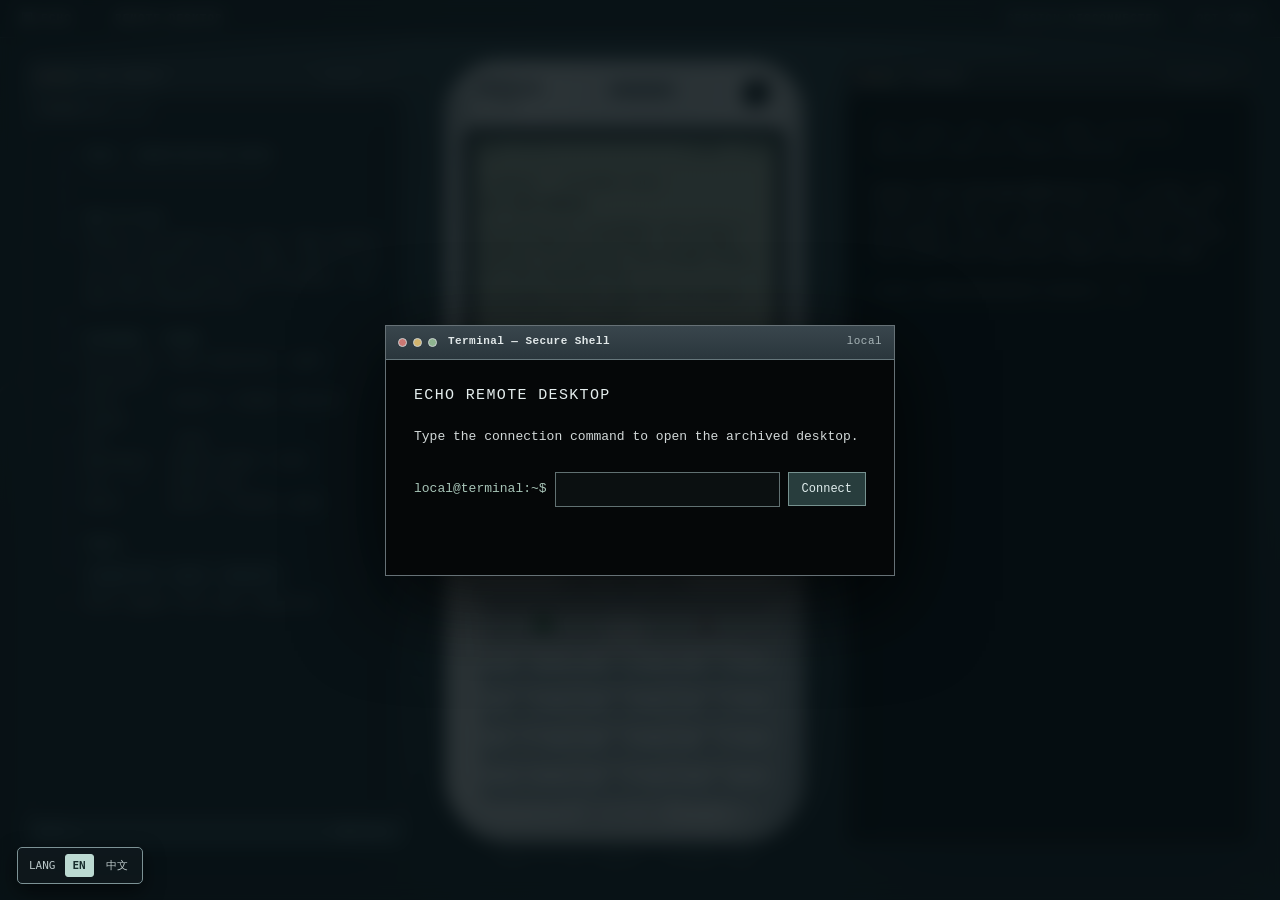
<file: coding_files/index.html>
<!doctype html>
<html lang="en">
<head>
  <meta charset="utf-8">
  <meta name="viewport" content="width=device-width, initial-scale=1">
  <meta name="theme-color" content="#161c20">
  <meta name="description" content="Echo is a browser-based investigation game about an old phone and an unfinished conversation.">
  <title>Echo — Remote Desktop Investigation</title>
  <link rel="icon" href="data:,">
  <link rel="stylesheet" href="style.css?v=2">
  <link rel="stylesheet" href="desktop.css?v=5">
  <script defer src="data.js?v=8"></script>
  <script defer src="zh.js?v=12"></script>
  <script defer src="app.js?v=17"></script>
</head>
<body>
  <div class="desktop-topbar" aria-label="Remote desktop status">
    <div class="desktop-mark"><span class="desktop-mark-icon" aria-hidden="true">▣</span> ECHO <span class="topbar-separator">/</span> REMOTE DESKTOP</div>
    <div class="desktop-session">SESSION <span id="session-status">DISCONNECTED</span><span class="topbar-separator">|</span> OCT 2026</div>
  </div>

  <main class="page-shell" aria-label="Echo remote desktop">
    <aside class="side-panel intro-panel desktop-window" aria-label="Readme text editor">
      <div class="window-titlebar"><div class="window-dots" aria-hidden="true"><i></i><i></i><i></i></div><span>Text Editor</span><span class="window-titlebar-right">README.txt</span></div>
      <div class="editor-tab">README.txt <span aria-hidden="true">×</span></div>
      <div class="editor-body">
        <div class="editor-line"><span class="line-number">01</span><span class="editor-heading">ECHO / INVESTIGATION NOTES</span></div>
        <div class="editor-line"><span class="line-number">02</span><span>──────────────────────────</span></div>
        <div class="editor-line"><span class="line-number">03</span><span>&nbsp;</span></div>
        <div class="editor-line"><span class="line-number">04</span><span class="editor-heading">HOW TO PLAY</span></div>
        <div class="editor-line"><span class="line-number">05</span><span>Explore the phone for clues. Type answers in the terminal on the right. Each of the two questions allows three attempts. You have one outgoing call.</span></div>
        <div class="editor-line"><span class="line-number">06</span><span>&nbsp;</span></div>
        <div class="editor-line"><span class="line-number">07</span><span class="editor-heading">KEYBOARD → PHONE</span></div>
        <div class="editor-line"><span class="line-number">08</span><span>Arrow keys&nbsp; move selection / game character</span></div>
        <div class="editor-line"><span class="line-number">09</span><span>Enter&nbsp;&nbsp;&nbsp;&nbsp;&nbsp;&nbsp; select / submit terminal answer</span></div>
        <div class="editor-line"><span class="line-number">10</span><span>Esc&nbsp;&nbsp;&nbsp;&nbsp;&nbsp;&nbsp;&nbsp;&nbsp;&nbsp; back</span></div>
        <div class="editor-line"><span class="line-number">11</span><span>Backspace&nbsp;&nbsp; delete digit / back</span></div>
        <div class="editor-line"><span class="line-number">12</span><span>0–9, * #&nbsp;&nbsp;&nbsp; phone keys</span></div>
        <div class="editor-line"><span class="line-number">13</span><span>Space&nbsp;&nbsp;&nbsp;&nbsp;&nbsp;&nbsp; pause / resume a game</span></div>
        <div class="editor-line"><span class="line-number">14</span><span>&nbsp;</span></div>
        <div class="editor-line"><span class="line-number">15</span><span class="editor-heading">TOOLS</span></div>
        <div class="editor-line"><span class="line-number">16</span><span class="editor-tools"><button id="mute-button" class="text-button" type="button" data-action="toggle-mute">Sound: On</button><button class="text-button" type="button" data-action="show-hint">Hint</button><button class="text-button" type="button" data-action="restart-request">Restart</button></span></div>
        <div class="editor-line"><span class="line-number">17</span><span id="hint-output" role="status" aria-live="polite">Hints appear here when requested.</span></div>
      </div>
      <div class="window-statusbar">UTF-8 <span>READ ONLY</span></div>
    </aside>

    <section class="phone-column" aria-label="Interactive Nokia-style phone">
      <div class="phone-frame">
        <div class="phone-top"><div class="phone-brand"><strong>NOKIA</strong><span>N73</span></div><span class="earpiece" aria-hidden="true"></span><span class="camera-dot" aria-hidden="true"></span></div>
        <div class="phone-screen-wrap">
          <div class="screen-status" id="status-bar" aria-label="Phone status"></div>
          <div class="screen-content" id="phone-screen" aria-live="polite"></div>
          <div class="screen-softkeys"><button type="button" data-action="back">Back</button><button type="button" data-action="home">Home</button></div>
        </div>
        <div class="phone-nav" aria-label="Phone navigation keys">
          <button type="button" data-key="ArrowUp" aria-label="Up">▲</button>
          <div class="nav-middle"><button type="button" data-key="ArrowLeft" aria-label="Left">◀</button><button class="select-key" type="button" data-key="Enter" aria-label="Select">OK</button><button type="button" data-key="ArrowRight" aria-label="Right">▶</button></div>
          <button type="button" data-key="ArrowDown" aria-label="Down">▼</button>
        </div>
        <div class="call-keys"><button class="answer-key" type="button" data-action="dialer" aria-label="Open dialer">☎</button><button class="end-key" type="button" data-action="home" aria-label="Phone home">■</button></div>
        <div class="number-pad" aria-label="Phone number keypad">
          <button type="button" data-key="1"><strong>1</strong><small>·</small></button>
          <button type="button" data-key="2"><strong>2</strong><small>ABC</small></button>
          <button type="button" data-key="3"><strong>3</strong><small>DEF</small></button>
          <button type="button" data-key="4"><strong>4</strong><small>GHI</small></button>
          <button type="button" data-key="5"><strong>5</strong><small>JKL</small></button>
          <button type="button" data-key="6"><strong>6</strong><small>MNO</small></button>
          <button type="button" data-key="7"><strong>7</strong><small>PQRS</small></button>
          <button type="button" data-key="8"><strong>8</strong><small>TUV</small></button>
          <button type="button" data-key="9"><strong>9</strong><small>WXYZ</small></button>
          <button type="button" data-key="*"><strong>*</strong><small>+</small></button>
          <button type="button" data-key="0"><strong>0</strong><small>space</small></button>
          <button type="button" data-key="#"><strong>#</strong><small>·</small></button>
        </div>
        <div class="phone-bottom">ONE CALL LEFT</div>
      </div>
      <p class="phone-caption">Found in the library · October 2026</p>
    </section>

    <aside class="side-panel case-panel desktop-window" aria-label="Investigation terminal">
      <div class="window-titlebar"><div class="window-dots" aria-hidden="true"><i></i><i></i><i></i></div><span>Terminal</span><span class="window-titlebar-right">case@echo:~</span></div>
      <div class="terminal-body">
        <div id="case-content" aria-live="polite"></div>
      </div>
    </aside>
  </main>

  <div class="language-switch" role="group" aria-label="Language"><span>LANG</span><button id="lang-en" type="button" data-lang="en" aria-pressed="true">EN</button><button id="lang-zh" type="button" data-lang="zh" aria-pressed="false">中文</button></div>

  <div id="ssh-gate" class="ssh-gate" role="dialog" aria-modal="true" aria-labelledby="ssh-title">
    <div class="ssh-window"><div class="window-titlebar"><div class="window-dots" aria-hidden="true"><i></i><i></i><i></i></div><span>Terminal — Secure Shell</span><span class="window-titlebar-right">local</span></div><div class="ssh-body"><p id="ssh-title">ECHO REMOTE DESKTOP</p><p>Type the connection command to open the archived desktop.</p><form data-form="ssh"><label for="ssh-command">local@terminal:~$</label><input id="ssh-command" name="command" type="text" autocomplete="off" autocapitalize="off" spellcheck="false" required><button type="submit">Connect</button></form><p id="ssh-error" role="alert" aria-live="assertive"></p></div></div>
  </div>
  <div id="modal-root"></div>
  <div id="toast" role="status" aria-live="polite"></div>
</body>
</html>
</file>
<file: coding_files/style.css>
:root{color-scheme:dark;--ink:#e6e5d8;--muted:#aeb8ae;--panel:#202c2d;--line:#53645c;--accent:#d7b975;--screen:#d5dfc1;--screen-ink:#243331;--bad:#d99385;--good:#add3aa}
*{box-sizing:border-box}html{min-height:100%;background:#182123}body{margin:0;color:var(--ink);font:16px/1.48 system-ui,-apple-system,BlinkMacSystemFont,"Segoe UI",sans-serif;background:radial-gradient(circle at 50% 0%,#344546 0%,#182123 65%);min-height:100vh}button,input,select{font:inherit}button{cursor:pointer}button:disabled{cursor:not-allowed;opacity:.55}button:focus-visible,input:focus-visible,select:focus-visible{outline:3px solid #f0d48e;outline-offset:2px}.page-shell{max-width:1520px;margin:auto;padding:28px;display:grid;grid-template-columns:minmax(230px,1fr) minmax(320px,1fr) minmax(260px,1fr);gap:26px;align-items:start}.side-panel{background:rgba(23,37,37,.88);border:1px solid #465a55;border-radius:18px;padding:26px;box-shadow:0 20px 45px #08101035;min-height:780px}.brand-mark{font-weight:900;letter-spacing:.22em;font-size:1.65rem;color:#e4cf96}.brand-mark span{font-weight:500;letter-spacing:.08em;font-size:.68rem;color:#9faeaa}.eyebrow{text-transform:uppercase;letter-spacing:.18em;color:var(--accent);font-size:.72rem;font-weight:800;margin:10px 0 12px}.intro-panel h1{font-family:Georgia,serif;line-height:1.05;font-size:clamp(2rem,3vw,3.2rem);font-weight:500;margin:8px 0 20px}.intro-panel>p:not(.eyebrow){color:#cad4c9}.info-card{margin-top:25px;border-top:1px solid var(--line);padding-top:15px}.info-card h2,.case-panel h2{margin:0 0 9px;font-size:1.05rem;letter-spacing:.04em}.info-card p{margin:0;color:#b6c4bd;font-size:.93rem}.controls-card dl{margin:0}.controls-card dl div{display:flex;justify-content:space-between;gap:12px;padding:5px 0;font-size:.78rem;border-bottom:1px solid #465a554d}.controls-card dt{color:#e0d2a8;font-weight:700;white-space:nowrap}.controls-card dd{margin:0;color:#b1c1b8;text-align:right}.utility-row{display:flex;gap:12px;margin-top:24px}.text-button{background:transparent;border:1px solid #81958a;border-radius:8px;color:var(--ink);padding:8px 12px}.text-button:hover{background:#52665c}.phone-column{display:flex;flex-direction:column;align-items:center}.phone-frame{width:min(100%,390px);background:linear-gradient(110deg,#677575,#acb6af 40%,#627373 82%);border:3px solid #a5b4ad;border-radius:42px 42px 56px 56px;padding:16px 17px 24px;box-shadow:inset 0 1px 8px #f5f7e477,inset 0 -20px 25px #20333577,0 28px 60px #0009}.phone-top{height:40px;display:flex;align-items:flex-start;justify-content:space-between;padding:3px 24px;color:#2c3c3b;font-size:.65rem;font-weight:900;letter-spacing:.2em}.earpiece{width:65px;height:6px;background:#314241;border-radius:30px;margin-top:10px;box-shadow:inset 0 2px 2px #111}.camera-dot{width:10px;height:10px;border-radius:50%;background:#263d42;border:2px solid #a9b9b1;margin-top:6px}.phone-screen-wrap{background:#101d1e;border:8px solid #3b4d4e;border-radius:13px;padding:4px;box-shadow:inset 0 2px 8px #0008}.screen-status{height:27px;display:flex;justify-content:space-between;align-items:center;background:#b9c9ae;color:#273930;font:700 .7rem/1 ui-monospace,SFMono-Regular,monospace;padding:0 8px;border-radius:3px 3px 0 0}.screen-content{height:445px;overflow:auto;background:var(--screen);color:var(--screen-ink);padding:14px 12px 20px;font:14px/1.45 ui-monospace,SFMono-Regular,Consolas,monospace;scrollbar-color:#73877c #c6d1b7}.screen-content h2{font-size:1.14rem;line-height:1.25;margin:0 0 8px}.screen-content h3{font-size:.91rem;margin:12px 0 5px}.screen-content p{margin:7px 0}.screen-content small{font-size:.7rem}.screen-softkeys{height:31px;display:flex;justify-content:space-between;background:#a8bfa6;border-radius:0 0 3px 3px}.screen-softkeys button{background:transparent;color:#243331;border:0;padding:4px 13px;font:bold .75rem ui-monospace,monospace}.screen-softkeys button:hover{background:#8ba58e}.phone-nav{display:flex;flex-direction:column;align-items:center;gap:2px;margin:15px auto 13px}.phone-nav button{width:54px;height:30px;background:linear-gradient(#f0f1e8,#a8b2ae);color:#253839;border:1px solid #526563;border-radius:12px;font-size:.83rem;font-weight:bold;box-shadow:0 2px 1px #405252}.nav-middle{display:flex;gap:4px}.phone-nav .select-key{border-radius:50%;height:42px;margin-top:-6px;background:#c6d2cb}.number-pad{display:grid;grid-template-columns:repeat(3,1fr);gap:8px 13px;padding:0 24px}.number-pad button{height:43px;border-radius:18px 18px 14px 14px;border:1px solid #607273;background:linear-gradient(#e5e8df,#a5b1af);color:#1d2d2f;box-shadow:0 3px 1px #465d5f;display:flex;justify-content:center;align-items:center;gap:4px}.number-pad button:active,.phone-nav button:active{transform:translateY(2px);box-shadow:none}.number-pad strong{font-size:1.06rem}.number-pad small{font-size:.48rem;letter-spacing:.03em}.phone-bottom{text-align:center;margin-top:17px;color:#344b4c;font:bold .55rem ui-monospace,monospace;letter-spacing:.3em}.phone-caption{color:#bac8be;letter-spacing:.15em;font-size:.68rem;text-transform:uppercase}.case-panel h2{font-family:Georgia,serif;font-weight:500;font-size:1.9rem}.question{border:1px solid #697a6c;background:#2b3b39;border-radius:13px;padding:17px;margin-top:20px}.question .step{color:var(--accent);font-size:.7rem;text-transform:uppercase;letter-spacing:.17em;font-weight:800}.question h3{margin:7px 0 12px;font-size:1.13rem}.question p{margin:8px 0;color:#bdc9bf}.question input,.question select{width:100%;background:#e5eddd;color:#20302a;border:1px solid #889888;border-radius:8px;padding:10px;margin:8px 0}.question button,.primary-button{background:#d7bd83;color:#26342e;border:0;border-radius:8px;padding:9px 14px;font-weight:800}.question button:hover,.primary-button:hover{background:#edd69f}.question.completed{background:#263b34;border-color:#668b72}.question.pending{opacity:.9}.error-text{color:#f5aaa0!important;font-size:.83rem}.evidence-box{margin-top:30px;border-top:1px solid var(--line);padding-top:20px}.evidence-heading{display:flex;justify-content:space-between;align-items:center;gap:10px}.evidence-heading h3{font-size:.95rem;margin:0}.evidence-heading span{color:#a7b8ad;font-size:.7rem}.evidence-item{border-left:2px solid #c4b16f;padding:7px 0 7px 10px;margin:12px 0;color:#ccd6cb;font-size:.79rem}.evidence-item strong{display:block;color:#e6d69c}.case-footnote{font-size:.76rem;color:#91a498}.screen-label{color:#536b60;text-transform:uppercase;letter-spacing:.12em;font-size:.7rem;font-weight:900}.screen-subtitle{color:#4d6256;font-size:.77rem;margin:4px 0 12px!important}.screen-card,.screen-button,.thread-row{display:block;width:100%;border:1px solid #94a991;border-radius:7px;background:#e8ecda;color:#283b32;text-align:left;padding:9px 10px;margin:7px 0;box-shadow:0 2px 0 #a3b79e}.screen-card:hover,.screen-button:hover,.thread-row:hover{background:#f6f4df;border-color:#6f8b73}.screen-card strong,.thread-row strong{display:block}.screen-card span,.thread-row span{display:block;color:#5a6a5e;font-size:.73rem}.screen-card[aria-current=true]{border-color:#657e65;background:#f8f2d9}.screen-button.inline{display:inline-block;width:auto;margin-right:6px}.screen-button.danger{background:#f0dbd6;color:#733d37}.screen-button:disabled{opacity:.55}.screen-grid{display:grid;grid-template-columns:repeat(2,1fr);gap:5px}.screen-grid .screen-card{margin:0;min-height:62px}.message-bubble{max-width:94%;padding:8px 9px;margin:8px 0;border-radius:9px;background:#edf0de;border-left:3px solid #7b9781}.message-bubble.out{margin-left:auto;border-left:0;border-right:3px solid #baa571;background:#f7f2dc}.message-bubble small{display:block;color:#66776a}.message-bubble p{margin:3px 0}.artifact{border:1px solid #92a184;background:#f1efdb;color:#2b382e;padding:14px;border-radius:5px;box-shadow:2px 3px 0 #a0ae95;margin:10px 0}.artifact h3{margin-top:0}.photo-placeholder{height:110px;border:3px solid #f7f1db;background:linear-gradient(135deg,#9baa9a,#d5c6a5);display:flex;align-items:center;justify-content:center;color:#334b48;text-align:center;font-family:Georgia,serif;font-size:1.4rem;margin-bottom:8px}.note{background:#f6e8b6;border:1px solid #d8c88c;box-shadow:2px 2px #c4b781;padding:8px;margin:7px 0;transform:rotate(-1deg)}.note:nth-child(odd){transform:rotate(1deg)}.password-form label,.dial-form label{display:block;font-weight:700;margin-bottom:6px}.password-form input,.dial-form input{width:100%;padding:9px;border:2px solid #8ca38e;border-radius:7px;background:#fffdec;color:#24352e;letter-spacing:.16em;font-family:ui-monospace,monospace}.form-row{display:flex;gap:7px;align-items:center;margin-top:8px}.form-row button{margin:0}.keypad-clue{display:grid;grid-template-columns:repeat(3,32px);gap:4px;margin:10px 0}.keypad-clue span{display:grid;place-items:center;height:30px;border:1px solid #647f69;background:#f2f0de}.feedback{border-left:3px solid #a66d60;padding:6px 8px;background:#f0dfd7;color:#6c413c;margin:9px 0}.success{border-left-color:#6d9873;background:#e0edd7;color:#31553a}.mini-grid{display:grid;grid-template-columns:repeat(7,1fr);gap:2px;margin:10px 0}.mini-cell{aspect-ratio:1;background:#899c86;display:grid;place-items:center;font-size:1.15rem;border:1px solid #667f6b;border-radius:2px}.mini-cell.wall{background:#425a55}.mini-cell.player{background:#e6c988}.mini-cell.hazard{background:#c67e6f}.mini-cell.dot{color:#f3e7ae}.mines-grid{display:grid;grid-template-columns:repeat(5,1fr);gap:3px;margin:10px 0}.mines-grid button{height:39px;border:1px solid #64816c;background:#9db098;color:#213b31;border-radius:3px}.mines-grid button.revealed{background:#e5e9d5}.runner-grid{display:grid;grid-template-columns:repeat(3,1fr);gap:5px;margin:10px 20px}.runner-grid span{height:44px;display:grid;place-items:center;background:#9aab93;border:1px solid #6c836f;font-size:1.1rem}.mini-controls{display:flex;flex-wrap:wrap;gap:5px}.mini-controls button{width:auto;margin:2px 0;padding:6px 8px}.screen-list{list-style:none;margin:6px 0;padding:0}.screen-list li{padding:6px 0;border-bottom:1px solid #a2b39e}.transcript{border-left:3px solid #8da17b;padding-left:9px;margin:10px 0}.end-card{background:#ebe2c6;border:1px solid #bba871;padding:14px;margin:15px 0;font-family:Georgia,serif;font-size:1.1rem}.modal-backdrop{position:fixed;inset:0;display:grid;place-items:center;background:#07100fbd;z-index:50;padding:20px}.modal{width:min(100%,430px);border:1px solid #899b8a;border-radius:15px;background:#243431;color:#f0efdb;padding:24px;box-shadow:0 20px 80px #0009}.modal h2{margin:0 0 10px}.modal p{color:#d3ded2}.modal-actions{display:flex;gap:10px;justify-content:flex-end;flex-wrap:wrap;margin-top:21px}.modal-actions button{border-radius:8px;padding:9px 13px;border:1px solid #91a597;background:#344a42;color:#f0efdc}.modal-actions .confirm{background:#dbbd7b;color:#25352e;border-color:#dbbd7b;font-weight:800}#toast{position:fixed;bottom:20px;left:50%;transform:translateX(-50%);background:#edf0de;color:#283a31;border-radius:9px;padding:9px 16px;box-shadow:0 8px 30px #0006;opacity:0;pointer-events:none;transition:opacity .2s;z-index:60;max-width:min(90vw,500px);text-align:center}#toast.show{opacity:1}
@media(max-width:1050px){.page-shell{grid-template-columns:minmax(210px,1fr) minmax(320px,1.15fr);gap:18px}.case-panel{grid-column:1/-1;min-height:0}.intro-panel{min-height:0}}
@media(max-width:760px){.page-shell{display:flex;flex-direction:column;align-items:stretch;padding:12px;gap:15px}.phone-column{order:1}.case-panel{order:2}.intro-panel{order:3}.side-panel{min-height:0;padding:20px}.phone-frame{max-width:390px}.phone-caption{margin:7px}.intro-panel h1{font-size:2rem}}
@media(max-width:400px){.phone-frame{padding:12px 11px 18px;border-radius:34px}.screen-content{height:420px}.number-pad{padding:0 18px;gap:6px 10px}.number-pad button{height:39px}}
@media(prefers-reduced-motion:reduce){*,*::before,*::after{scroll-behavior:auto!important;animation-duration:.01ms!important;transition-duration:.01ms!important}}
</file>
<file: coding_files/desktop.css>
:root{--desk-ink:#d8dde0;--desk-muted:#8d969d;--lcd:#c7d0bb;--lcd-ink:#26342a}
html,body{min-height:100%;background:#182329}
body{color:var(--desk-ink);font:14px/1.45 ui-monospace,SFMono-Regular,Consolas,"Courier New",monospace;background:radial-gradient(ellipse at 51% 33%,#52666a 0,#34474e 37%,#182329 75%);}
body::before{content:"";position:fixed;inset:38px 0 0;background:linear-gradient(140deg,transparent 18%,#d6e0d910 18.2%,transparent 18.7%),linear-gradient(27deg,transparent 43%,#d6e0d908 43.2%,transparent 43.7%),radial-gradient(circle at 50% 63%,#c5d6cf13,transparent 42%);pointer-events:none}
button:focus-visible,input:focus-visible{outline:2px solid #a6d9d5;outline-offset:2px}
.desktop-topbar{height:38px;position:relative;z-index:2;background:#12191dbf;backdrop-filter:blur(14px);border-bottom:1px solid #7d929449;display:flex;align-items:center;justify-content:space-between;padding:0 22px;color:#e9eeee;font-size:11px;letter-spacing:.1em;font-weight:700}
.desktop-mark-icon{font-size:17px;color:#b7d9d1;vertical-align:-1px}.topbar-separator{color:#687e82;margin:0 10px}.desktop-session{color:#9cacb0}.desktop-session #session-status{color:#c2e3d4}
.page-shell{position:relative;z-index:1;width:100%;max-width:none;min-height:calc(100vh - 38px);margin:0;padding:22px clamp(15px,2vw,38px) 28px;display:grid;grid-template-columns:minmax(270px,1fr) minmax(330px,390px) minmax(310px,1.08fr);gap:clamp(14px,2vw,28px);align-items:start}
.desktop-window{overflow:hidden;border:1px solid #697a80;border-radius:9px;box-shadow:0 20px 50px #0610168c,0 1px 0 #c0d1d140;min-height:min(785px,calc(100vh - 90px));padding:0;background:#1a2229}
.window-titlebar{height:34px;background:linear-gradient(#39464d,#2a363c);border-bottom:1px solid #66777c;display:flex;align-items:center;gap:11px;padding:0 12px;color:#e1e8e9;font-size:11px;font-weight:700;letter-spacing:.04em;white-space:nowrap}
.window-titlebar-right{margin-left:auto;color:#a7b4b7;font-weight:400}.window-dots{display:flex;gap:6px}.window-dots i{display:block;width:9px;height:9px;border-radius:50%;background:#9da8aa;border:1px solid #cad0d0}.window-dots i:first-child{background:#cb7772}.window-dots i:nth-child(2){background:#d2b46d}.window-dots i:nth-child(3){background:#8eb48f}
.intro-panel{display:flex;flex-direction:column}.editor-tab{align-self:flex-start;background:#252f36;border-right:1px solid #57676e;color:#dbe2df;padding:8px 14px;font-size:11px}.editor-tab span{color:#809095;margin-left:14px}.editor-body{flex:1;padding:20px 12px 25px;background:#182128;color:#cbd7d5;font-size:12px;line-height:1.65;overflow:auto}.editor-line{display:grid;grid-template-columns:32px minmax(0,1fr);gap:14px;min-height:21px}.editor-line>span:last-child{overflow-wrap:anywhere}.line-number{color:#5e7279;text-align:right;user-select:none}.editor-heading{color:#9ed2ca;font-weight:700}.editor-tools{display:flex;flex-wrap:wrap;gap:6px;padding:4px 0}.editor-tools .text-button{background:#25353d;border:1px solid #597079;border-radius:3px;color:#d3e4df;padding:5px 8px;font-size:11px}.editor-tools .text-button:hover{background:#3b5660}.window-statusbar{background:#2e444b;border-top:1px solid #60737a;display:flex;justify-content:space-between;padding:5px 12px;color:#d1e0df;font-size:10px}
.phone-column{display:flex;flex-direction:column;align-items:center;justify-content:flex-start}.phone-frame{position:relative;width:min(100%,360px);padding:13px 17px 18px;border:2px solid #e8edf0;border-radius:56px 56px 65px 65px;background:linear-gradient(95deg,#8d969e 0,#ecf0ef 7%,#fff 19%,#f0f3f5 48%,#fefefe 79%,#b4bec5 96%,#77828a 100%);box-shadow:inset 4px 0 8px #ffffff,inset -6px 0 10px #6b777a66,inset 0 -9px 15px #6672746e,0 4px 0 #626b70,0 28px 65px #061016a8}
.phone-frame::before{content:"";position:absolute;inset:5px;border-radius:52px 52px 62px 62px;border:1px solid #ffffffb3;pointer-events:none}.phone-top{height:53px;display:flex;align-items:flex-start;justify-content:space-between;padding:4px 14px;color:#333c45;letter-spacing:0}.phone-brand{display:flex;flex-direction:column;line-height:1.05}.phone-brand strong{font:bold 18px/1 Arial,sans-serif;letter-spacing:.07em}.phone-brand span{font:11px/1.1 Arial,sans-serif;text-align:center;letter-spacing:.1em}.earpiece{width:64px;height:8px;margin-top:7px;background:linear-gradient(#899198,#283037,#a5aeb4);border:1px solid #7c868e;border-radius:12px;box-shadow:0 0 0 3px #d8dde0}.camera-dot{width:30px;height:30px;margin-top:0;background:radial-gradient(circle at 42% 38%,#172c37 0 17%,#02070c 29%,#222c33 40%,#050b0f 58%,#5c646a 62%,#c6ccd0 76%);border:2px solid #aeb8bc;border-radius:10px;box-shadow:0 0 0 2px #f7f8f8}
.phone-screen-wrap{position:relative;background:#20272a;border:8px solid #2f383c;border-radius:12px;padding:3px;box-shadow:0 0 0 2px #a5afb4,inset 0 2px 6px #0009}.phone-screen-wrap::after{content:"";position:absolute;inset:4px;pointer-events:none;background:repeating-linear-gradient(0deg,#25352a0b 0,#25352a0b 1px,transparent 1px,transparent 4px),repeating-linear-gradient(90deg,#25352a09 0,#25352a09 1px,transparent 1px,transparent 4px);border-radius:4px;z-index:3}.screen-status{height:22px;background:#b9c6b2;color:var(--lcd-ink);border-radius:0;padding:0 6px;font:bold 10px/1 "Courier New",monospace}.screen-content{height:338px;overflow:auto;background:var(--lcd);color:var(--lcd-ink);padding:10px 8px 15px;font:12px/1.33 "Courier New",monospace;letter-spacing:-.025em;scrollbar-color:#627462 #a7b5a3}.screen-content h2{font-size:15px;line-height:1.15}.screen-content h3{font-size:13px}.screen-content p{margin:5px 0}.screen-content small{font-size:10px}.screen-softkeys{height:24px;background:#b1bea9;border-radius:0}.screen-softkeys button{color:var(--lcd-ink);font:bold 11px "Courier New",monospace;padding:2px 8px}.screen-softkeys button:hover{background:#95a88f}
.phone-nav{height:64px;display:flex;flex-direction:column;align-items:center;justify-content:center;gap:0;margin:11px 10px 1px;border:2px solid #8e999e;border-radius:22px;background:linear-gradient(#d4dade,#fdfefe 45%,#a9b4bb);box-shadow:inset 0 1px 4px #fff,0 2px 2px #69767c}.phone-nav button{height:20px;width:44px;border-radius:8px;background:linear-gradient(#edf0f2,#aebbc1);border:1px solid #7d8a93;box-shadow:0 1px 0 #78858b;color:#394b53;font-size:10px}.phone-nav .nav-middle{height:27px;display:flex;align-items:center;gap:4px}.phone-nav .select-key{height:28px;width:34px;margin:0;border-radius:11px;background:linear-gradient(#fff,#b1bdc4);border:2px solid #798992;font-size:10px}
.call-keys{height:32px;margin:0 18px 7px;display:flex;justify-content:space-between;align-items:center;border-bottom:2px solid #9ca6ac}.call-keys button{width:43%;height:27px;background:linear-gradient(#f7f8f9,#c0c9cd);border:1px solid #89969a;border-radius:8px;color:#337c3e;font:bold 18px/1 Arial,sans-serif}.call-keys .end-key{color:#a23a3a}.number-pad{padding:0 17px;gap:3px 3px}.number-pad button{height:35px;border:1px solid #8e9ba1;border-radius:5px;background:linear-gradient(#fefefe,#d6dfe3 72%,#acb8be);box-shadow:inset 0 1px #fff,0 2px 1px #7a858a;color:#263037;display:flex;align-items:center;justify-content:center;gap:4px}.number-pad button:hover,.phone-nav button:hover,.call-keys button:hover{filter:brightness(1.06)}.number-pad strong{font:bold 17px/1 Arial,sans-serif}.number-pad small{font:8px/1 Arial,sans-serif;letter-spacing:0}.phone-bottom{margin-top:13px;color:#606a70;font:bold 9px Arial,sans-serif;letter-spacing:.13em}.phone-caption{color:#d1dbda;text-align:center;font-size:10px;letter-spacing:.15em;margin:13px 0 0}
.screen-label,.screen-subtitle{color:#3c4f40}.screen-card,.screen-button,.thread-row{border:1px solid #657b65;border-radius:0;background:#d6dfcc;color:#25352a;box-shadow:1px 1px 0 #839780;padding:6px 7px;margin:5px 0;font-size:12px}.screen-card:hover,.screen-button:hover,.thread-row:hover{background:#e4ecd8;border-color:#344936}.screen-card span,.thread-row span{color:#526550}.screen-grid{gap:3px}.screen-grid .screen-card{min-height:48px}.message-bubble,.message-bubble.out,.artifact,.note,.end-card,.feedback,.success{background:#d9e1cf;color:#27382b;border:1px solid #7c917a;border-radius:0;box-shadow:none;transform:none}.message-bubble.out{background:#b9c9b3}.message-bubble small{color:#3c5540}.artifact{padding:8px}.photo-placeholder{height:90px;border:2px solid #657b65;background:#a9baa3;color:#2d4231;font-family:"Courier New",monospace;font-size:16px}.note:nth-child(odd){transform:none}.password-form input,.dial-form input{background:#e0e7d6;color:#25352a;border:1px solid #6d816c;border-radius:0}.keypad-clue span{background:#d7dfcd;border-color:#667b67}.mini-cell,.mini-cell.wall,.mini-cell.player,.mini-cell.hazard,.mini-grid,.mines-grid button,.runner-grid span{border-color:#647963;color:#26382a}.mini-cell{background:#a8bba4}.mini-cell.wall{background:#647963}.mini-cell.player{background:#e1e9d9}.mini-cell.hazard{background:#7b8e76}.mines-grid button,.runner-grid span{background:#9fb19a}.mines-grid button.revealed{background:#d7e0d0}
.case-panel{background:#050607;border:1px solid #50585c}.case-panel .window-titlebar{background:linear-gradient(#272c2f,#171b1d);border-bottom-color:#4b5052}.terminal-body{padding:25px clamp(16px,2vw,28px) 26px;background:#050607;color:#c3c6c7;min-height:calc(min(785px,100vh - 90px) - 34px);font:13px/1.55 "Courier New",Consolas,monospace;overflow-wrap:anywhere}.terminal-banner{color:#c5c7c7;white-space:pre-wrap;margin-bottom:20px;letter-spacing:.04em}.case-panel h2{font:inherit;color:#d2d4d4}.question{margin:0 0 17px;padding:13px 0 15px;border:0;border-top:1px solid #44494a;border-radius:0;background:transparent}.question:first-child{border-top:0}.question.completed{background:transparent;border-color:#44494a}.question.pending{opacity:1}.question .step{color:#8b9395;font:12px/1.5 "Courier New",monospace;letter-spacing:0;text-transform:uppercase}.question .step::before{content:"["}.question .step::after{content:"]"}.question h3{font:700 15px/1.4 "Courier New",monospace;color:#e4e5e5;margin:8px 0}.question p{color:#b1b6b7;font:13px/1.45 "Courier New",monospace}.question form{margin-top:12px}.question form::before{content:"case@echo:~$ answer";display:block;color:#aeb6b7;margin-bottom:8px}.question label{display:block;color:#aeb5b5;font-size:12px}.question input{width:100%;background:#050607;color:#e5e7e7;border:1px solid #667072;border-radius:0;padding:9px 10px;font:13px "Courier New",monospace;caret-color:#d9e8e1}.question input::placeholder{color:#737e80}.question button{background:#1b2021;color:#e1e4e4;border:1px solid #727a7c;border-radius:0;font:12px "Courier New",monospace;padding:7px 10px}.question button:hover{background:#333a3c}.question .error-text{color:#d69994!important}.evidence-box{border-top:1px solid #616667;margin-top:24px;padding-top:13px}.evidence-heading{align-items:baseline}.evidence-heading h3{font:700 12px "Courier New",monospace;color:#d9dddd;letter-spacing:.04em}.evidence-heading span{color:#8e9798}.evidence-item{border-left:1px solid #687272;color:#a9b2b2;font:12px/1.5 "Courier New",monospace;margin:12px 0}.evidence-item strong{color:#d1d6d6}.case-footnote{color:#858e90;font:11px/1.5 "Courier New",monospace;margin-top:25px}.terminal-cursor{color:#c9ded7;margin-left:3px}
.terminal-login{color:#8e9798;margin:0 0 22px}.terminal-dialogue{margin:0 0 18px;color:#c3c6c7}.terminal-prompt{color:#d8e1dc}.terminal-typed{margin:18px 0 4px;color:#c3c6c7}.terminal-typed-value{color:#e5e7e7}.terminal-answer{display:flex;flex-wrap:wrap;align-items:baseline;gap:0 1ch;margin:18px 0 24px;cursor:text}.terminal-answer label{color:#aeb6b7;white-space:nowrap;cursor:text}.terminal-answer input{flex:1 1 8ch;min-width:8ch;width:auto;background:transparent;color:#e5e7e7;border:0;border-radius:0;box-shadow:none;padding:0;font:13px/1.55 "Courier New",monospace;caret-color:#d9e8e1}.terminal-answer input:focus-visible{outline:0;box-shadow:none}.terminal-ended .screen-button{display:inline-block;width:auto;background:#1b2021;color:#e1e4e4;border:1px solid #727a7c;border-radius:0;font:12px "Courier New",monospace;padding:7px 10px}.terminal-ended .screen-button:hover{background:#333a3c}
.ssh-gate{position:fixed;inset:0;z-index:70;display:grid;place-items:center;padding:20px;background:#071013d9;backdrop-filter:blur(9px)}.ssh-gate[hidden]{display:none}.ssh-window{width:min(100%,510px);border:1px solid #667176;box-shadow:0 25px 90px #000c;background:#050708;color:#d2d8d8}.ssh-body{padding:25px 28px 22px;font:13px/1.5 "Courier New",monospace}.ssh-body #ssh-title{font-size:15px;color:#e5eeee;letter-spacing:.09em;margin:0 0 20px}.ssh-body form{display:flex;flex-wrap:wrap;align-items:center;gap:8px;margin:25px 0 12px}.ssh-body label{color:#a8c5b8}.ssh-body input{flex:1 1 220px;min-width:0;background:#0b1011;color:#e5e9e9;border:1px solid #617172;padding:9px;font:13px "Courier New",monospace}.ssh-body button{background:#283d3d;color:#e0eded;border:1px solid #76918f;border-radius:0;padding:9px 13px;font:12px "Courier New",monospace}.ssh-body button:hover{background:#3f5c5b}#ssh-error{min-height:20px;color:#b2c7c1}
.modal{background:#111819;color:#e7e9e9;border-color:#738081;border-radius:4px;font-family:"Courier New",monospace}.modal p{color:#bbc5c5}.modal-actions button{border-radius:0;background:#263334;color:#edf0f0}.modal-actions .confirm{background:#9bb8ae;border-color:#9bb8ae;color:#112220}#toast{background:#1c2a2c;color:#e0e9e8;border:1px solid #819797;border-radius:2px}
@media(max-width:1120px){.page-shell{grid-template-columns:minmax(260px,1fr) minmax(330px,390px);justify-content:center}.intro-panel{grid-column:1}.phone-column{grid-column:2;grid-row:1}.case-panel{grid-column:1/-1;min-height:0}.terminal-body{min-height:300px}}
@media(max-width:740px){.desktop-topbar{padding:0 10px;font-size:10px}.desktop-session{font-size:9px}.page-shell{display:flex;flex-direction:column;align-items:stretch;padding:13px;gap:15px}.phone-column{order:1}.case-panel{order:2}.intro-panel{order:3}.desktop-window{min-height:0}.phone-frame{max-width:360px}.terminal-body{min-height:250px}.editor-body{padding:14px 9px 20px}.desktop-mark{white-space:nowrap}}
@media(max-width:400px){.desktop-session{display:none}.phone-frame{padding:11px 13px 17px;border-radius:48px}.screen-content{height:325px}.number-pad{padding:0 12px}.number-pad button{height:34px}.phone-top{height:48px}}
@media(prefers-reduced-motion:reduce){*,*::before,*::after{animation-duration:.01ms!important;transition-duration:.01ms!important;scroll-behavior:auto!important}}

.language-switch{position:fixed;left:17px;bottom:16px;z-index:80;display:flex;align-items:center;gap:4px;padding:5px 6px;background:#10191edc;border:1px solid #7c9295;border-radius:5px;box-shadow:0 7px 20px #0008;color:#b9c7c8;font:11px ui-monospace,monospace}.language-switch span{padding:0 5px}.language-switch button{background:transparent;color:#bdcaca;border:1px solid transparent;border-radius:3px;padding:4px 7px;font:11px ui-monospace,monospace}.language-switch button[aria-pressed="true"]{background:#bbd9d1;color:#172b2c;border-color:#bbd9d1;font-weight:700}.language-switch button:hover{border-color:#b8d3ce}html:lang(zh-CN) .screen-content,html:lang(zh-CN) .screen-status,html:lang(zh-CN) .screen-softkeys button{font-family:"PingFang SC","Microsoft YaHei",monospace;letter-spacing:0}html:lang(zh-CN) .screen-content{font-size:13px;line-height:1.4}html:lang(zh-CN) .editor-body,html:lang(zh-CN) .terminal-body,html:lang(zh-CN) .question,html:lang(zh-CN) .modal{font-family:"PingFang SC","Microsoft YaHei",monospace}html:lang(zh-CN) .question form::before{content:"case@echo:~$ 回答"}html:lang(zh-CN) .screen-content{overflow-wrap:anywhere}@media(max-width:740px){.page-shell{padding-bottom:64px}.language-switch{left:10px;bottom:10px}}

.photo-row{display:flex;align-items:center;gap:8px}.gallery-thumb{width:44px;height:44px;flex:none;object-fit:cover;border:1px solid #738973;image-rendering:pixelated}.photo-row-copy{min-width:0}.photo-row-copy strong,.photo-row-copy span{display:block}.album-photo{display:block;width:100%;height:auto;max-height:210px;object-fit:contain;background:#a3b39e;border:2px solid #697e6a;image-rendering:pixelated;margin-bottom:8px}.photo-modal{width:min(92vw,780px);max-height:90vh;overflow:auto;background:#15201e;color:#e4e9e4;border:1px solid #85968c;padding:15px;box-shadow:0 25px 80px #000b}.photo-modal-top{display:flex;align-items:center;justify-content:space-between;gap:12px;margin-bottom:12px}.photo-modal h2{font:700 16px/1.3 ui-monospace,monospace;margin:0}.photo-modal button{background:#263a34;color:#e3ece8;border:1px solid #94a99e;padding:6px 10px;font:12px ui-monospace,monospace}.photo-modal img{display:block;max-width:100%;max-height:65vh;width:auto;height:auto;margin:0 auto;image-rendering:pixelated}.photo-modal p{white-space:pre-line;color:#c5d2ca;font:13px/1.45 ui-monospace,monospace}
</file>
